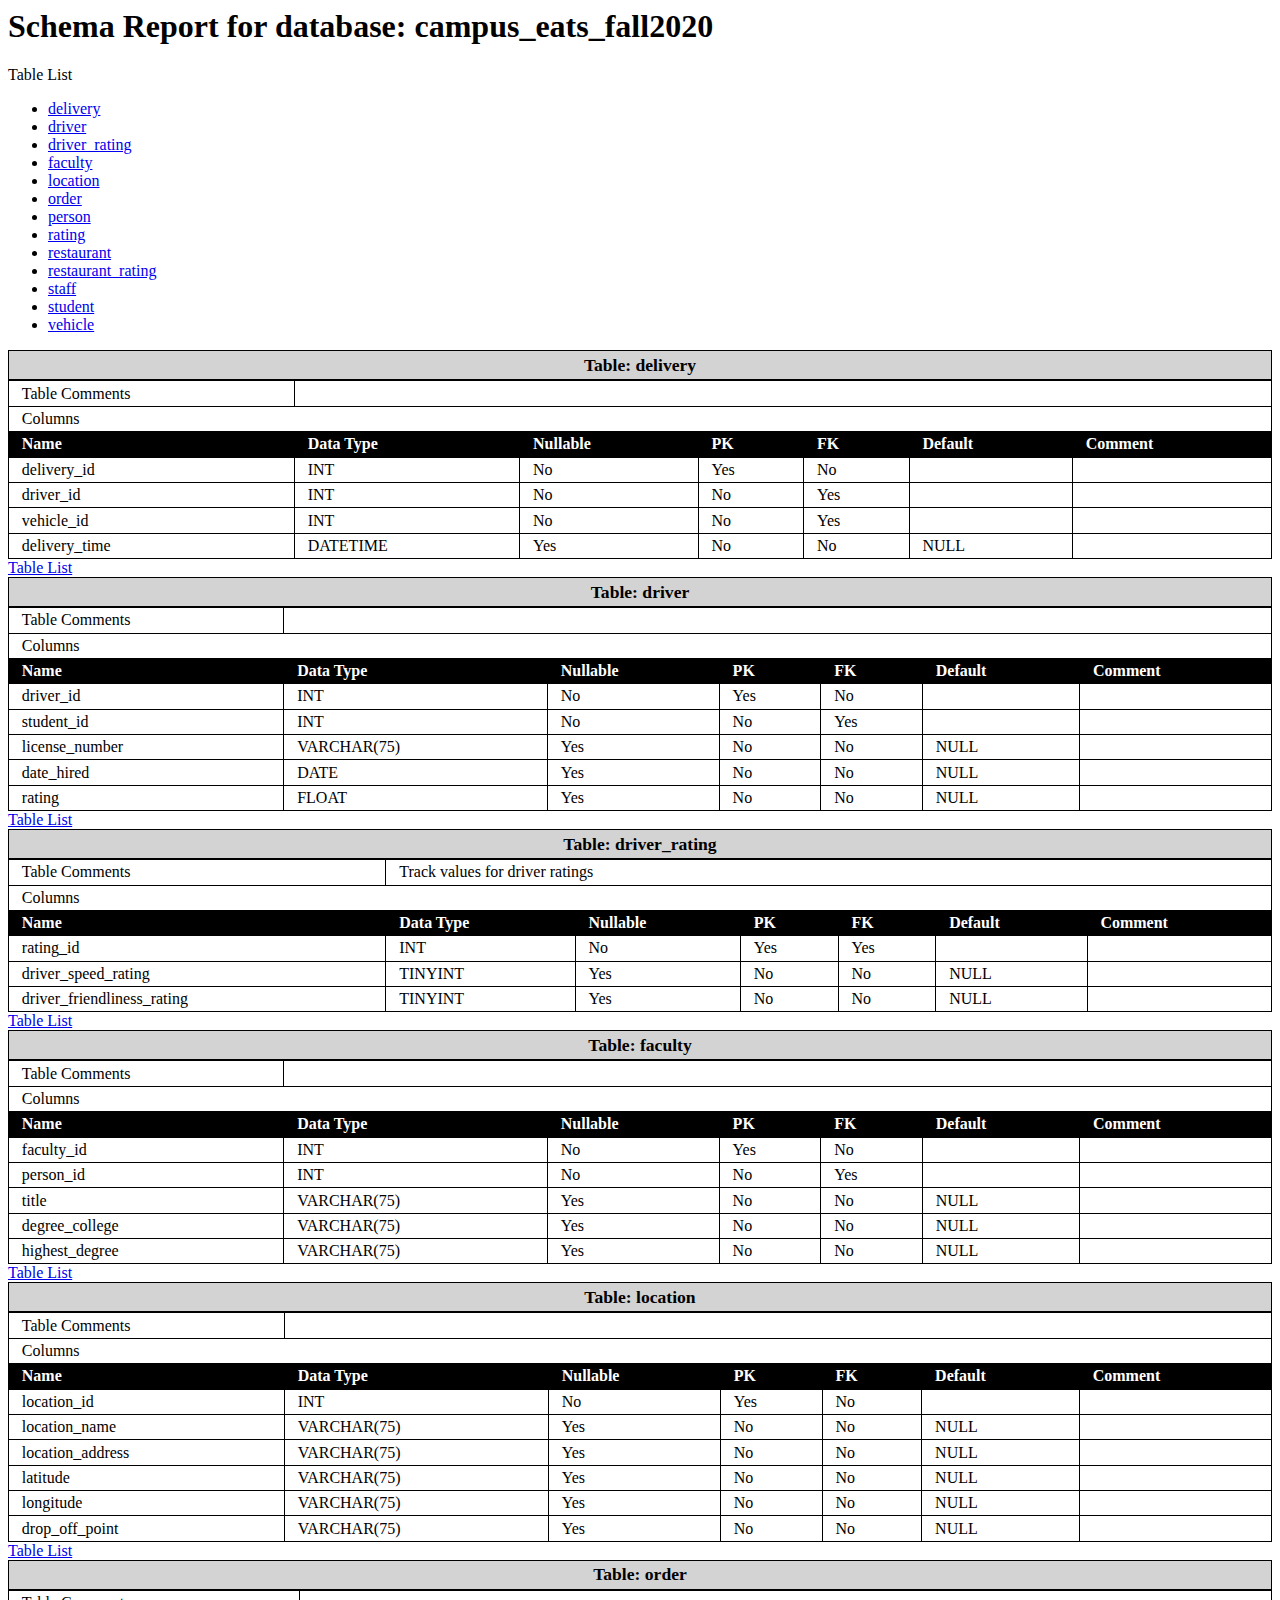
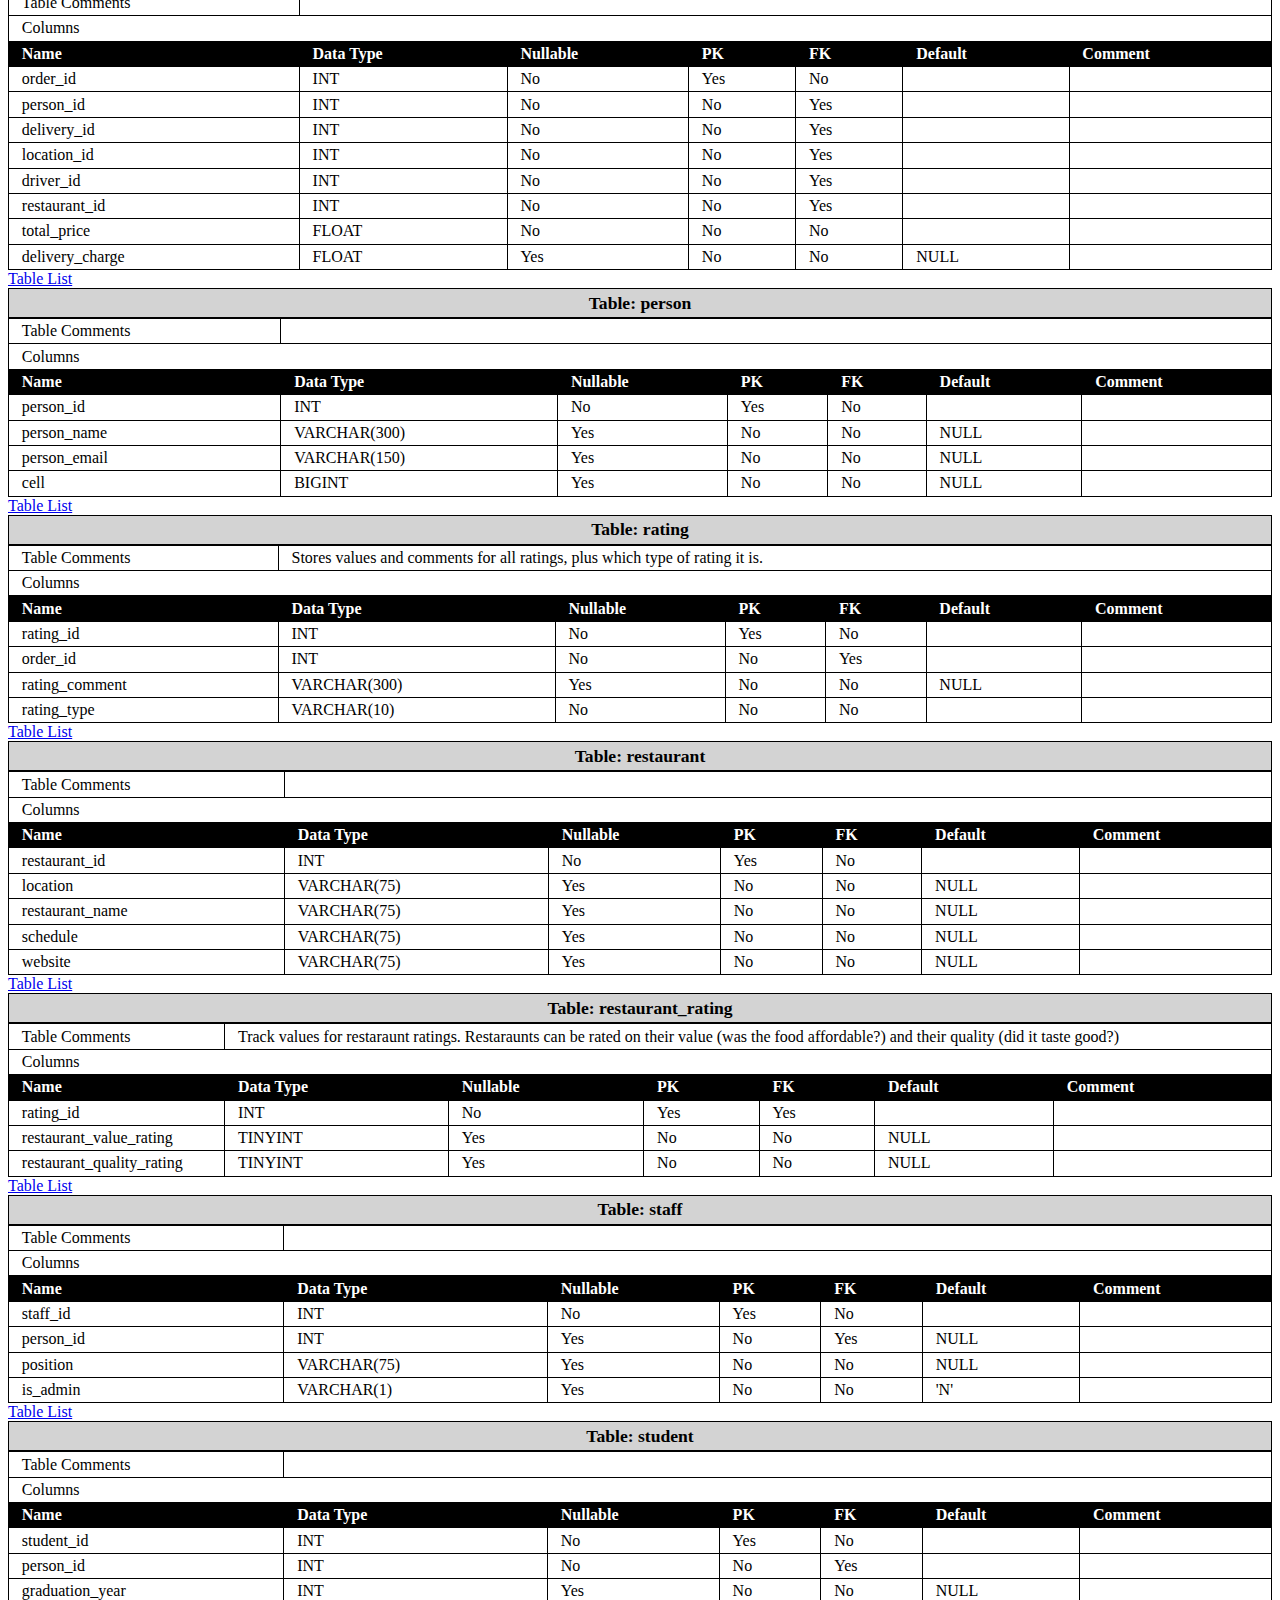
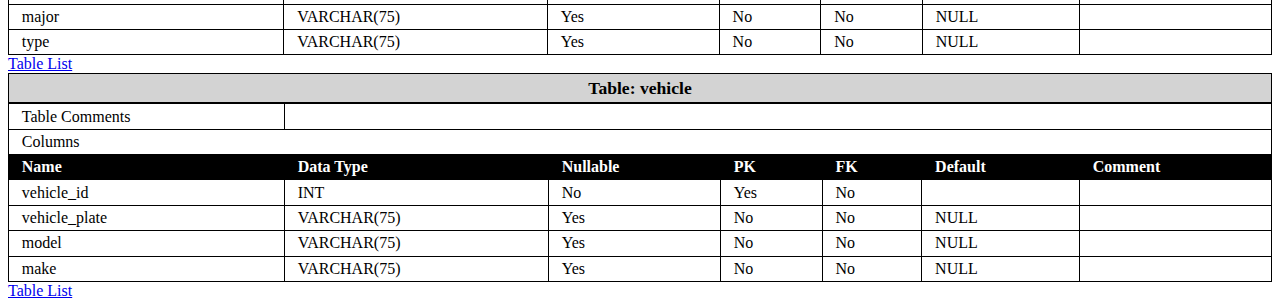
<file: Deliverables/Milestone 2/database_dictionary.html>
<html><head>
<title>Schema Report for database: campus_eats_fall2020</title>
<style>
        td,th {
        text-align:left;
        vertical-align:middle;
        }
        table {
        border-collapse: collapse;
        border: 1px solid;
        }
        caption, th, td {
        padding: .2em .8em;
        border: 1px solid #000000;
        }
        caption {
        background: #D3D3D3;
        font-weight: bold;
        font-size: 1.1em;
        }
        th {
        font-weight: bold;
        background: #000000;
        color: white;
        }
        td {
        background: #FFFFFF;
        }
        </style>
      </head>
     <body>
<h1>Schema Report for database: campus_eats_fall2020</h1>
<a id="home">Table List </a><br /><ul>
<li><a href="#delivery">delivery </a></li>
<li><a href="#driver">driver </a></li>
<li><a href="#driver_rating">driver_rating </a></li>
<li><a href="#faculty">faculty </a></li>
<li><a href="#location">location </a></li>
<li><a href="#order">order </a></li>
<li><a href="#person">person </a></li>
<li><a href="#rating">rating </a></li>
<li><a href="#restaurant">restaurant </a></li>
<li><a href="#restaurant_rating">restaurant_rating </a></li>
<li><a href="#staff">staff </a></li>
<li><a href="#student">student </a></li>
<li><a href="#vehicle">vehicle </a></li>
</ul>
<a id="delivery"></a><table style="width:100%"><caption>Table: delivery </caption>
<tr><td>Table Comments</td><td colspan="6"></td></tr>
<tr><td colspan="7">Columns</td></tr>
        <tr>
        <th>Name</th>
        <th>Data Type</th>
        <th>Nullable</th>
        <th>PK</th>
        <th>FK</th>
        <th>Default</th>
        <th>Comment</th>
        </tr>
<tr><td>delivery_id</td><td>INT</td><td>No</td><td>Yes</td><td>No</td><td></td><td></td></tr>
<tr><td>driver_id</td><td>INT</td><td>No</td><td>No</td><td>Yes</td><td></td><td></td></tr>
<tr><td>vehicle_id</td><td>INT</td><td>No</td><td>No</td><td>Yes</td><td></td><td></td></tr>
<tr><td>delivery_time</td><td>DATETIME</td><td>Yes</td><td>No</td><td>No</td><td>NULL</td><td></td></tr>
</table><a href="#home">Table List </a></br>
<a id="driver"></a><table style="width:100%"><caption>Table: driver </caption>
<tr><td>Table Comments</td><td colspan="6"></td></tr>
<tr><td colspan="7">Columns</td></tr>
        <tr>
        <th>Name</th>
        <th>Data Type</th>
        <th>Nullable</th>
        <th>PK</th>
        <th>FK</th>
        <th>Default</th>
        <th>Comment</th>
        </tr>
<tr><td>driver_id</td><td>INT</td><td>No</td><td>Yes</td><td>No</td><td></td><td></td></tr>
<tr><td>student_id</td><td>INT</td><td>No</td><td>No</td><td>Yes</td><td></td><td></td></tr>
<tr><td>license_number</td><td>VARCHAR(75)</td><td>Yes</td><td>No</td><td>No</td><td>NULL</td><td></td></tr>
<tr><td>date_hired</td><td>DATE</td><td>Yes</td><td>No</td><td>No</td><td>NULL</td><td></td></tr>
<tr><td>rating</td><td>FLOAT</td><td>Yes</td><td>No</td><td>No</td><td>NULL</td><td></td></tr>
</table><a href="#home">Table List </a></br>
<a id="driver_rating"></a><table style="width:100%"><caption>Table: driver_rating </caption>
<tr><td>Table Comments</td><td colspan="6">Track values for driver ratings</td></tr>
<tr><td colspan="7">Columns</td></tr>
        <tr>
        <th>Name</th>
        <th>Data Type</th>
        <th>Nullable</th>
        <th>PK</th>
        <th>FK</th>
        <th>Default</th>
        <th>Comment</th>
        </tr>
<tr><td>rating_id</td><td>INT</td><td>No</td><td>Yes</td><td>Yes</td><td></td><td></td></tr>
<tr><td>driver_speed_rating</td><td>TINYINT</td><td>Yes</td><td>No</td><td>No</td><td>NULL</td><td></td></tr>
<tr><td>driver_friendliness_rating</td><td>TINYINT</td><td>Yes</td><td>No</td><td>No</td><td>NULL</td><td></td></tr>
</table><a href="#home">Table List </a></br>
<a id="faculty"></a><table style="width:100%"><caption>Table: faculty </caption>
<tr><td>Table Comments</td><td colspan="6"></td></tr>
<tr><td colspan="7">Columns</td></tr>
        <tr>
        <th>Name</th>
        <th>Data Type</th>
        <th>Nullable</th>
        <th>PK</th>
        <th>FK</th>
        <th>Default</th>
        <th>Comment</th>
        </tr>
<tr><td>faculty_id</td><td>INT</td><td>No</td><td>Yes</td><td>No</td><td></td><td></td></tr>
<tr><td>person_id</td><td>INT</td><td>No</td><td>No</td><td>Yes</td><td></td><td></td></tr>
<tr><td>title</td><td>VARCHAR(75)</td><td>Yes</td><td>No</td><td>No</td><td>NULL</td><td></td></tr>
<tr><td>degree_college</td><td>VARCHAR(75)</td><td>Yes</td><td>No</td><td>No</td><td>NULL</td><td></td></tr>
<tr><td>highest_degree</td><td>VARCHAR(75)</td><td>Yes</td><td>No</td><td>No</td><td>NULL</td><td></td></tr>
</table><a href="#home">Table List </a></br>
<a id="location"></a><table style="width:100%"><caption>Table: location </caption>
<tr><td>Table Comments</td><td colspan="6"></td></tr>
<tr><td colspan="7">Columns</td></tr>
        <tr>
        <th>Name</th>
        <th>Data Type</th>
        <th>Nullable</th>
        <th>PK</th>
        <th>FK</th>
        <th>Default</th>
        <th>Comment</th>
        </tr>
<tr><td>location_id</td><td>INT</td><td>No</td><td>Yes</td><td>No</td><td></td><td></td></tr>
<tr><td>location_name</td><td>VARCHAR(75)</td><td>Yes</td><td>No</td><td>No</td><td>NULL</td><td></td></tr>
<tr><td>location_address</td><td>VARCHAR(75)</td><td>Yes</td><td>No</td><td>No</td><td>NULL</td><td></td></tr>
<tr><td>latitude</td><td>VARCHAR(75)</td><td>Yes</td><td>No</td><td>No</td><td>NULL</td><td></td></tr>
<tr><td>longitude</td><td>VARCHAR(75)</td><td>Yes</td><td>No</td><td>No</td><td>NULL</td><td></td></tr>
<tr><td>drop_off_point</td><td>VARCHAR(75)</td><td>Yes</td><td>No</td><td>No</td><td>NULL</td><td></td></tr>
</table><a href="#home">Table List </a></br>
<a id="order"></a><table style="width:100%"><caption>Table: order </caption>
<tr><td>Table Comments</td><td colspan="6"></td></tr>
<tr><td colspan="7">Columns</td></tr>
        <tr>
        <th>Name</th>
        <th>Data Type</th>
        <th>Nullable</th>
        <th>PK</th>
        <th>FK</th>
        <th>Default</th>
        <th>Comment</th>
        </tr>
<tr><td>order_id</td><td>INT</td><td>No</td><td>Yes</td><td>No</td><td></td><td></td></tr>
<tr><td>person_id</td><td>INT</td><td>No</td><td>No</td><td>Yes</td><td></td><td></td></tr>
<tr><td>delivery_id</td><td>INT</td><td>No</td><td>No</td><td>Yes</td><td></td><td></td></tr>
<tr><td>location_id</td><td>INT</td><td>No</td><td>No</td><td>Yes</td><td></td><td></td></tr>
<tr><td>driver_id</td><td>INT</td><td>No</td><td>No</td><td>Yes</td><td></td><td></td></tr>
<tr><td>restaurant_id</td><td>INT</td><td>No</td><td>No</td><td>Yes</td><td></td><td></td></tr>
<tr><td>total_price</td><td>FLOAT</td><td>No</td><td>No</td><td>No</td><td></td><td></td></tr>
<tr><td>delivery_charge</td><td>FLOAT</td><td>Yes</td><td>No</td><td>No</td><td>NULL</td><td></td></tr>
</table><a href="#home">Table List </a></br>
<a id="person"></a><table style="width:100%"><caption>Table: person </caption>
<tr><td>Table Comments</td><td colspan="6"></td></tr>
<tr><td colspan="7">Columns</td></tr>
        <tr>
        <th>Name</th>
        <th>Data Type</th>
        <th>Nullable</th>
        <th>PK</th>
        <th>FK</th>
        <th>Default</th>
        <th>Comment</th>
        </tr>
<tr><td>person_id</td><td>INT</td><td>No</td><td>Yes</td><td>No</td><td></td><td></td></tr>
<tr><td>person_name</td><td>VARCHAR(300)</td><td>Yes</td><td>No</td><td>No</td><td>NULL</td><td></td></tr>
<tr><td>person_email</td><td>VARCHAR(150)</td><td>Yes</td><td>No</td><td>No</td><td>NULL</td><td></td></tr>
<tr><td>cell</td><td>BIGINT</td><td>Yes</td><td>No</td><td>No</td><td>NULL</td><td></td></tr>
</table><a href="#home">Table List </a></br>
<a id="rating"></a><table style="width:100%"><caption>Table: rating </caption>
<tr><td>Table Comments</td><td colspan="6">Stores values and comments for all ratings, plus which type of rating it is.</td></tr>
<tr><td colspan="7">Columns</td></tr>
        <tr>
        <th>Name</th>
        <th>Data Type</th>
        <th>Nullable</th>
        <th>PK</th>
        <th>FK</th>
        <th>Default</th>
        <th>Comment</th>
        </tr>
<tr><td>rating_id</td><td>INT</td><td>No</td><td>Yes</td><td>No</td><td></td><td></td></tr>
<tr><td>order_id</td><td>INT</td><td>No</td><td>No</td><td>Yes</td><td></td><td></td></tr>
<tr><td>rating_comment</td><td>VARCHAR(300)</td><td>Yes</td><td>No</td><td>No</td><td>NULL</td><td></td></tr>
<tr><td>rating_type</td><td>VARCHAR(10)</td><td>No</td><td>No</td><td>No</td><td></td><td></td></tr>
</table><a href="#home">Table List </a></br>
<a id="restaurant"></a><table style="width:100%"><caption>Table: restaurant </caption>
<tr><td>Table Comments</td><td colspan="6"></td></tr>
<tr><td colspan="7">Columns</td></tr>
        <tr>
        <th>Name</th>
        <th>Data Type</th>
        <th>Nullable</th>
        <th>PK</th>
        <th>FK</th>
        <th>Default</th>
        <th>Comment</th>
        </tr>
<tr><td>restaurant_id</td><td>INT</td><td>No</td><td>Yes</td><td>No</td><td></td><td></td></tr>
<tr><td>location</td><td>VARCHAR(75)</td><td>Yes</td><td>No</td><td>No</td><td>NULL</td><td></td></tr>
<tr><td>restaurant_name</td><td>VARCHAR(75)</td><td>Yes</td><td>No</td><td>No</td><td>NULL</td><td></td></tr>
<tr><td>schedule</td><td>VARCHAR(75)</td><td>Yes</td><td>No</td><td>No</td><td>NULL</td><td></td></tr>
<tr><td>website</td><td>VARCHAR(75)</td><td>Yes</td><td>No</td><td>No</td><td>NULL</td><td></td></tr>
</table><a href="#home">Table List </a></br>
<a id="restaurant_rating"></a><table style="width:100%"><caption>Table: restaurant_rating </caption>
<tr><td>Table Comments</td><td colspan="6">Track values for restaraunt ratings. Restaraunts can be rated on their value (was the food affordable?) and their quality (did it taste good?)</td></tr>
<tr><td colspan="7">Columns</td></tr>
        <tr>
        <th>Name</th>
        <th>Data Type</th>
        <th>Nullable</th>
        <th>PK</th>
        <th>FK</th>
        <th>Default</th>
        <th>Comment</th>
        </tr>
<tr><td>rating_id</td><td>INT</td><td>No</td><td>Yes</td><td>Yes</td><td></td><td></td></tr>
<tr><td>restaurant_value_rating</td><td>TINYINT</td><td>Yes</td><td>No</td><td>No</td><td>NULL</td><td></td></tr>
<tr><td>restaurant_quality_rating</td><td>TINYINT</td><td>Yes</td><td>No</td><td>No</td><td>NULL</td><td></td></tr>
</table><a href="#home">Table List </a></br>
<a id="staff"></a><table style="width:100%"><caption>Table: staff </caption>
<tr><td>Table Comments</td><td colspan="6"></td></tr>
<tr><td colspan="7">Columns</td></tr>
        <tr>
        <th>Name</th>
        <th>Data Type</th>
        <th>Nullable</th>
        <th>PK</th>
        <th>FK</th>
        <th>Default</th>
        <th>Comment</th>
        </tr>
<tr><td>staff_id</td><td>INT</td><td>No</td><td>Yes</td><td>No</td><td></td><td></td></tr>
<tr><td>person_id</td><td>INT</td><td>Yes</td><td>No</td><td>Yes</td><td>NULL</td><td></td></tr>
<tr><td>position</td><td>VARCHAR(75)</td><td>Yes</td><td>No</td><td>No</td><td>NULL</td><td></td></tr>
<tr><td>is_admin</td><td>VARCHAR(1)</td><td>Yes</td><td>No</td><td>No</td><td>'N'</td><td></td></tr>
</table><a href="#home">Table List </a></br>
<a id="student"></a><table style="width:100%"><caption>Table: student </caption>
<tr><td>Table Comments</td><td colspan="6"></td></tr>
<tr><td colspan="7">Columns</td></tr>
        <tr>
        <th>Name</th>
        <th>Data Type</th>
        <th>Nullable</th>
        <th>PK</th>
        <th>FK</th>
        <th>Default</th>
        <th>Comment</th>
        </tr>
<tr><td>student_id</td><td>INT</td><td>No</td><td>Yes</td><td>No</td><td></td><td></td></tr>
<tr><td>person_id</td><td>INT</td><td>No</td><td>No</td><td>Yes</td><td></td><td></td></tr>
<tr><td>graduation_year</td><td>INT</td><td>Yes</td><td>No</td><td>No</td><td>NULL</td><td></td></tr>
<tr><td>major</td><td>VARCHAR(75)</td><td>Yes</td><td>No</td><td>No</td><td>NULL</td><td></td></tr>
<tr><td>type</td><td>VARCHAR(75)</td><td>Yes</td><td>No</td><td>No</td><td>NULL</td><td></td></tr>
</table><a href="#home">Table List </a></br>
<a id="vehicle"></a><table style="width:100%"><caption>Table: vehicle </caption>
<tr><td>Table Comments</td><td colspan="6"></td></tr>
<tr><td colspan="7">Columns</td></tr>
        <tr>
        <th>Name</th>
        <th>Data Type</th>
        <th>Nullable</th>
        <th>PK</th>
        <th>FK</th>
        <th>Default</th>
        <th>Comment</th>
        </tr>
<tr><td>vehicle_id</td><td>INT</td><td>No</td><td>Yes</td><td>No</td><td></td><td></td></tr>
<tr><td>vehicle_plate</td><td>VARCHAR(75)</td><td>Yes</td><td>No</td><td>No</td><td>NULL</td><td></td></tr>
<tr><td>model</td><td>VARCHAR(75)</td><td>Yes</td><td>No</td><td>No</td><td>NULL</td><td></td></tr>
<tr><td>make</td><td>VARCHAR(75)</td><td>Yes</td><td>No</td><td>No</td><td>NULL</td><td></td></tr>
</table><a href="#home">Table List </a></br>
</body></html>
</file>
